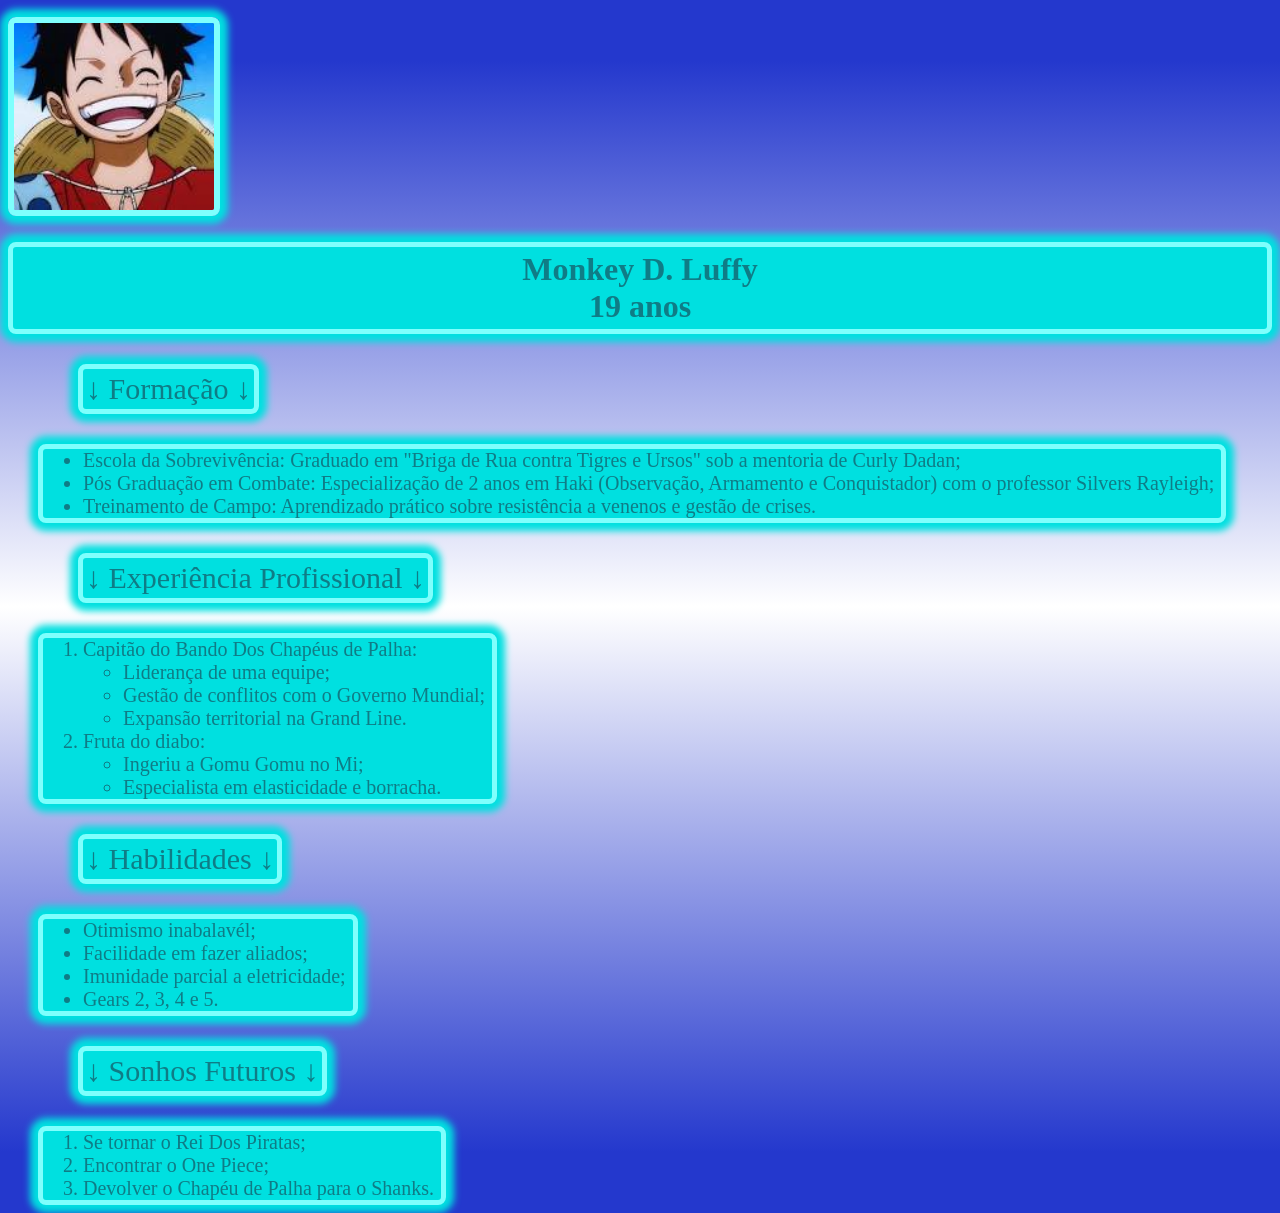
<file: index.html>
<!DOCTYPE html>
<html lang="pt-br">
<head>
    <link rel="icon" href="fav.P.ico">
    <meta charset="UTF-8">
    <meta name="viewport" content="width=device-width, initial-scale=1.0">
    <link rel="stylesheet" href="curriculo.css">
    <title>Currículo</title>
</head>
<body class="background">
    <div class="center">
        <img src="P.jpg" alt="imagem central">
        <br>
    </div>
    <h1 class="center titulo">Monkey D. Luffy<br>19 anos</h1>
    <p class="listaTitulo">↓ Formação ↓</p>
        <ul class="ul_ol">
            <li>Escola da Sobrevivência: Graduado em "Briga de Rua contra Tigres e Ursos" sob a mentoria de Curly Dadan;</li>
            <li>Pós Graduação em Combate: Especialização de 2 anos em Haki (Observação, Armamento e Conquistador) com o professor Silvers Rayleigh;</li>
            <li>Treinamento de Campo: Aprendizado prático sobre resistência a venenos e gestão de crises.</li>
        </ul>
        <p class="listaTitulo">↓ Experiência Profissional ↓</p>
        <ol class="ul_ol">
            <li>Capitão do Bando Dos Chapéus de Palha:</li>
            <ul>
                <li>Liderança de uma equipe;</li>
                <li>Gestão de conflitos com o Governo Mundial;</li>
                <li>Expansão territorial na Grand Line.</li>
            </ul>
            <li>Fruta do diabo:</li>
            <ul>
                <li>Ingeriu a Gomu Gomu no Mi;</li>
                <li>Especialista em elasticidade e borracha.</li>
            </ul>
        </ol>
        <p class="listaTitulo">↓ Habilidades ↓</p>
        <ul class="ul_ol">
            <li>Otimismo inabalavél;</li>
            <li>Facilidade em fazer aliados;</li>
            <li>Imunidade parcial a eletricidade;</li>
            <li>Gears 2, 3, 4 e 5.</li>
        </ul>
        <p class="listaTitulo">↓ Sonhos Futuros ↓</p>
        <ol class="ul_ol">
            <li>Se tornar o Rei Dos Piratas;</li>
            <li>Encontrar o One Piece;</li>
            <li>Devolver o Chapéu de Palha para o Shanks.</li>
        </ol>
</body>
</html>
</file>
<file: curriculo.css>
img{
    width: 200px;
    margin-bottom: auto;
    margin-top: 9px;  
    border: 6px solid rgb(127, 255, 253);
    border-radius: 8px;
    box-shadow: 0px 0px 7px 8px rgb(0, 224, 224);

}
.background{
    padding: auto;
    height: 100%;
    background: linear-gradient(180deg, rgb(36, 56, 205) 5%, rgb(255, 255, 255) 50% , rgb(36, 56, 205) 95%);
}
.center{
    justify-self: center;
}
.titulo{
    box-shadow: 0px 0px 7px 8px rgb(0, 224, 224);
    text-align: center;
    color: rgb(15, 124, 134);
    padding: 4px;
    border-radius: 8px;
    border: 5px solid rgb(127, 255, 253);
    font-family:cursive;
    background-color: rgb(0, 224, 224);
}
.listaTitulo{
    padding: 3px;
    margin-right:auto;
    margin-left: 70px;
    width: fit-content;
    font-family:cursive;
    font-size: 30px;
    border-radius: 8px;
    background-color: rgb(0, 224, 224);
    border: 5px solid rgb(127, 255, 253);
    color: rgb(15, 124, 134);
    box-shadow: 0px 0px 7px 8px rgb(0, 224, 224);
}
.ul_ol{
    padding-right: 7px;
    margin:auto;
    margin-left: 30px;
    margin-right: 30px;
    width: fit-content;
    font-family:cursive;
    font-size: 20px;
    border-radius: 8px;
    background-color: rgb(0, 224, 224);
    border: 5px solid rgb(127, 255, 253);
    color: rgb(15, 124, 134);
    box-shadow: 0px 0px 7px 8px rgb(0, 224, 224);
}
</file>
